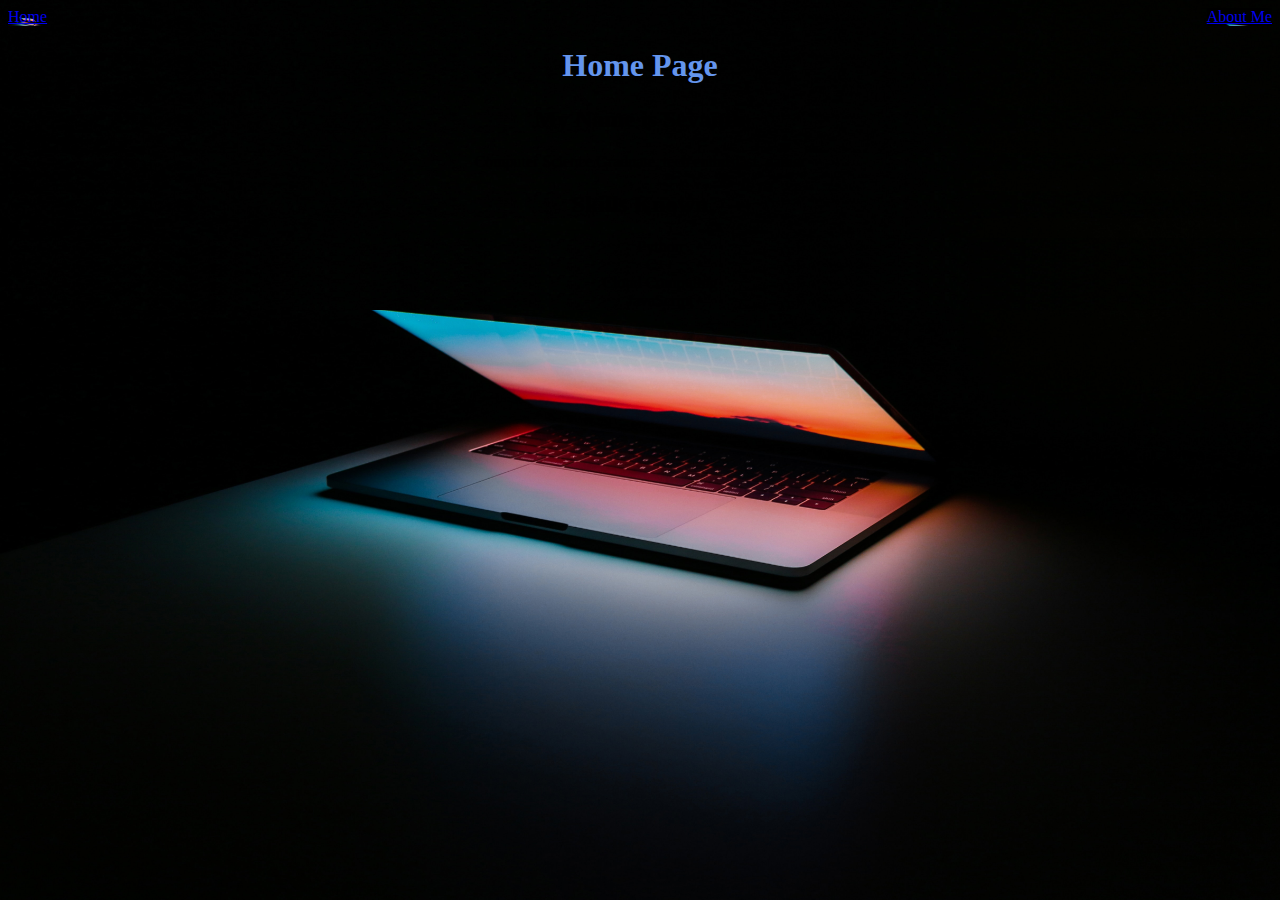
<file: index.html>
<!DOCTYPE html>
<html lang="en">
<head>
    <meta charset="UTF-8">
    <meta name="viewport" content="width=device-width, initial-scale=1.0">
    <title>Document</title>
    <link rel="stylesheet" href="style.css">
</head>
<body>
    <nav>
        <a href="/">Home</a>
        <a href="/about.html">About Me</a>
    </nav>
    <h1>Home Page</h1>
    <h2>My Name is Sevanth</h2>
    <p>Computer Science Graduate, tech enthusiast, gamer</p>
    <h2>Skills Known</h2>
    <ul>
        <li>Python</li>
        <li>C++</li>
        <li>Cloud Computing</li>
        <li>JavaScript</li>
    </ul>


</body>
</html>
</file>
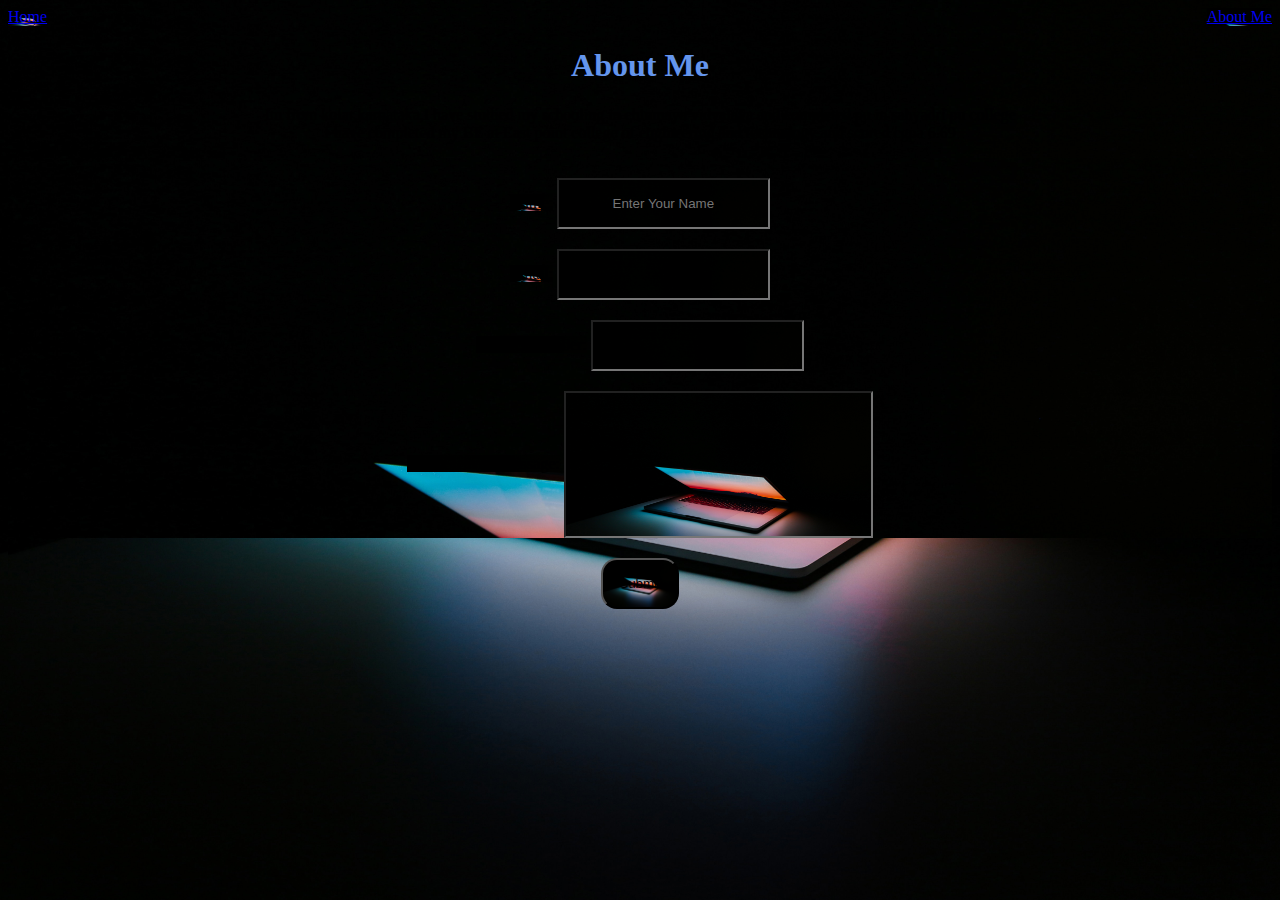
<file: about.html>
<!DOCTYPE html>
<html lang="en">
<head>
    <meta charset="UTF-8">
    <meta name="viewport" content="width=device-width, initial-scale=1.0">
    <title>About</title>
    <link rel="stylesheet" href="style.css">
</head>
<body>
    <nav>
        <a href="/">Home</a>
        <a href="/about.html">About Me</a>
    </nav>
    <h1>About Me</h1>
    <p>Im from kolar,karnataka,I have studied my schooling in chinmaya vidyalaya and completed pu in sahyadri pu college <br>I have completed my BE at East point college of engineering and technology and scored cgpa 6.69</p>
    <form>
        <label for="name">Name:</label>
        <input type="text" placeholder="Enter Your Name"> <br>
        <label for="email">Email:</label>
        <input type="email"> <br>
        <label for="phonenumber">Contact Number:</label>
        <input type="phone"> <br>
        <label for="message">Please leave a message:</label>
        <input type="text" id="message"> <br>
    </form>
    <button type="submit">Submit</button>
</body>
</html>
</file>
<file: style.css>
*{
    background-image: url(./Images/BackgroundImage.jpg);
    background-repeat: no-repeat;
    background-size:cover; 
    text-align: center;
}
h1{
    color: cornflowerblue;
    
}
nav{
    display:flex;
    flex-direction: row;
    align-items: end;
    justify-content:space-between;
    text-decoration: none;
    background-color: fuchsia;
}
li{
    list-style: none;
}
link{
    text-decoration: none;
}
button{
    padding: 1rem;
    margin-top: 20px;
    border-radius: 1rem;
}
input{
    padding: 1rem;
    margin-top: 20px;
}
#message{
    padding: 4rem;
}
</file>
